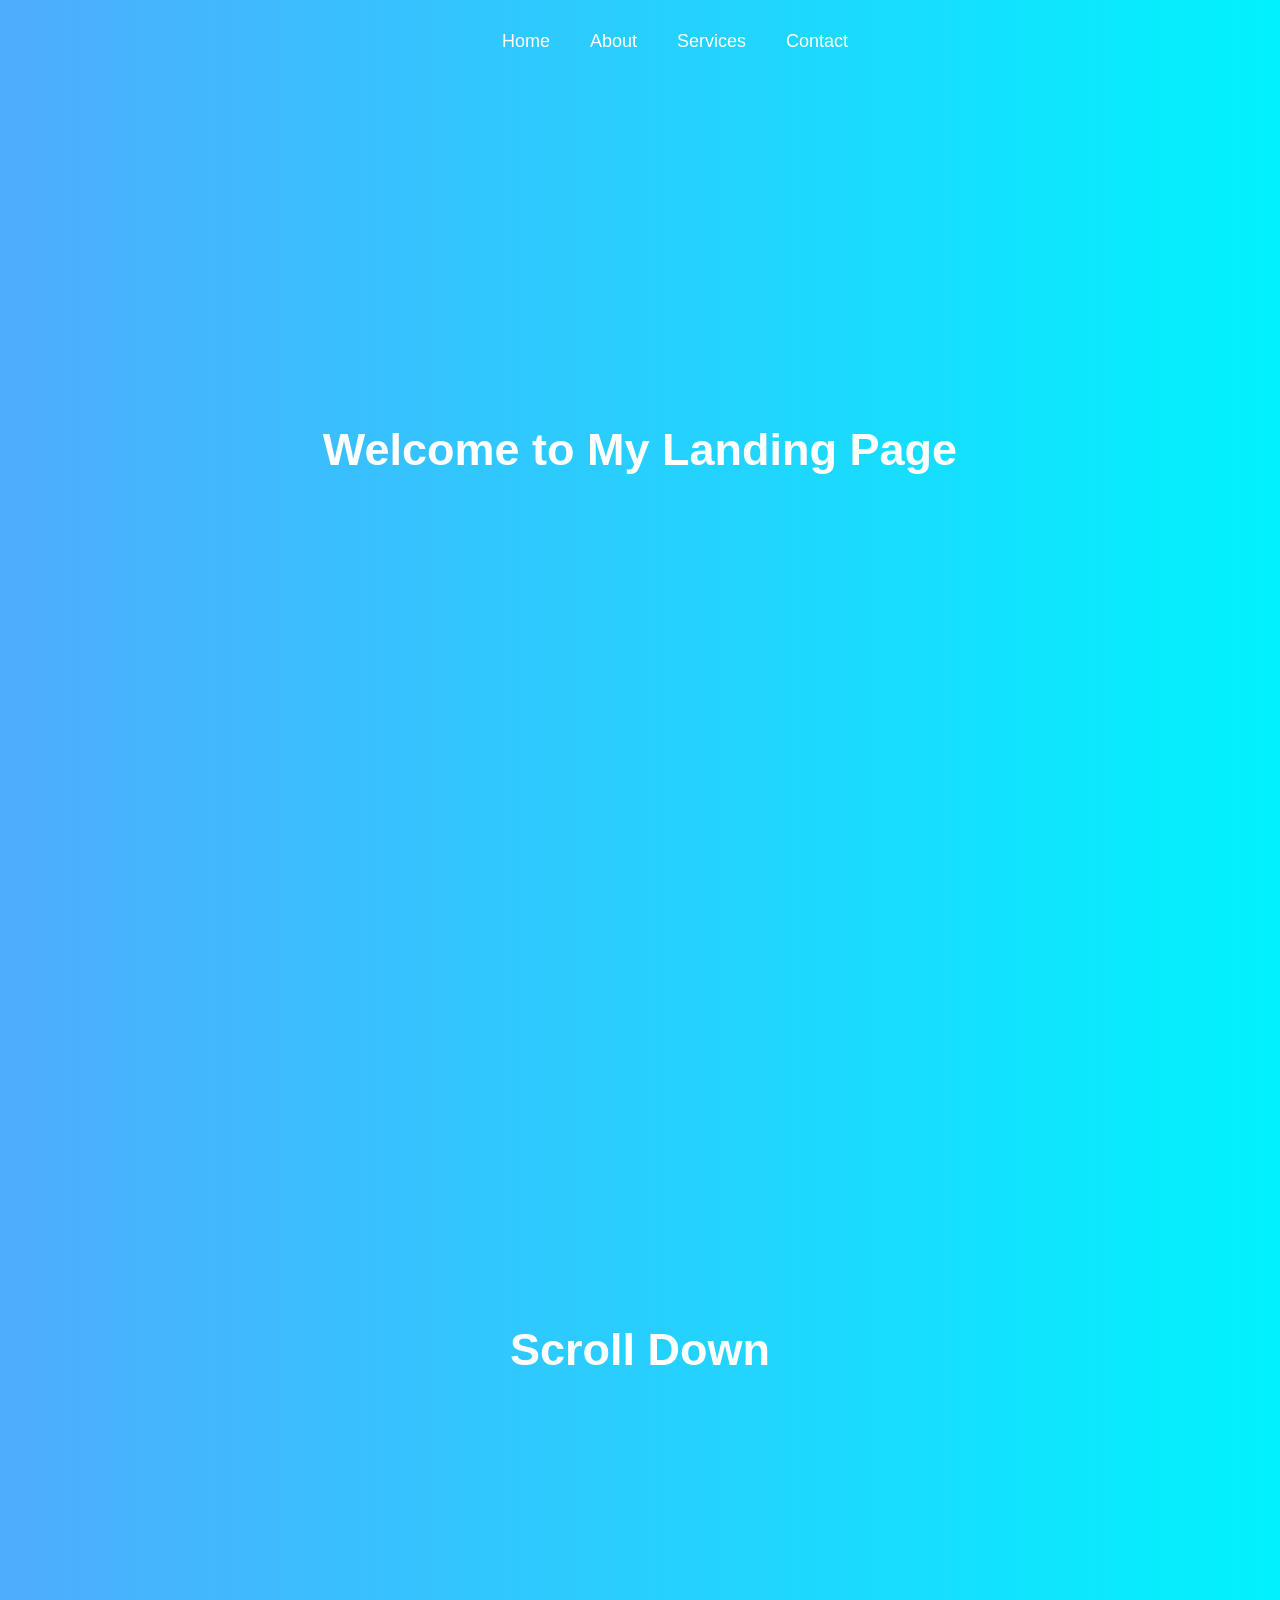
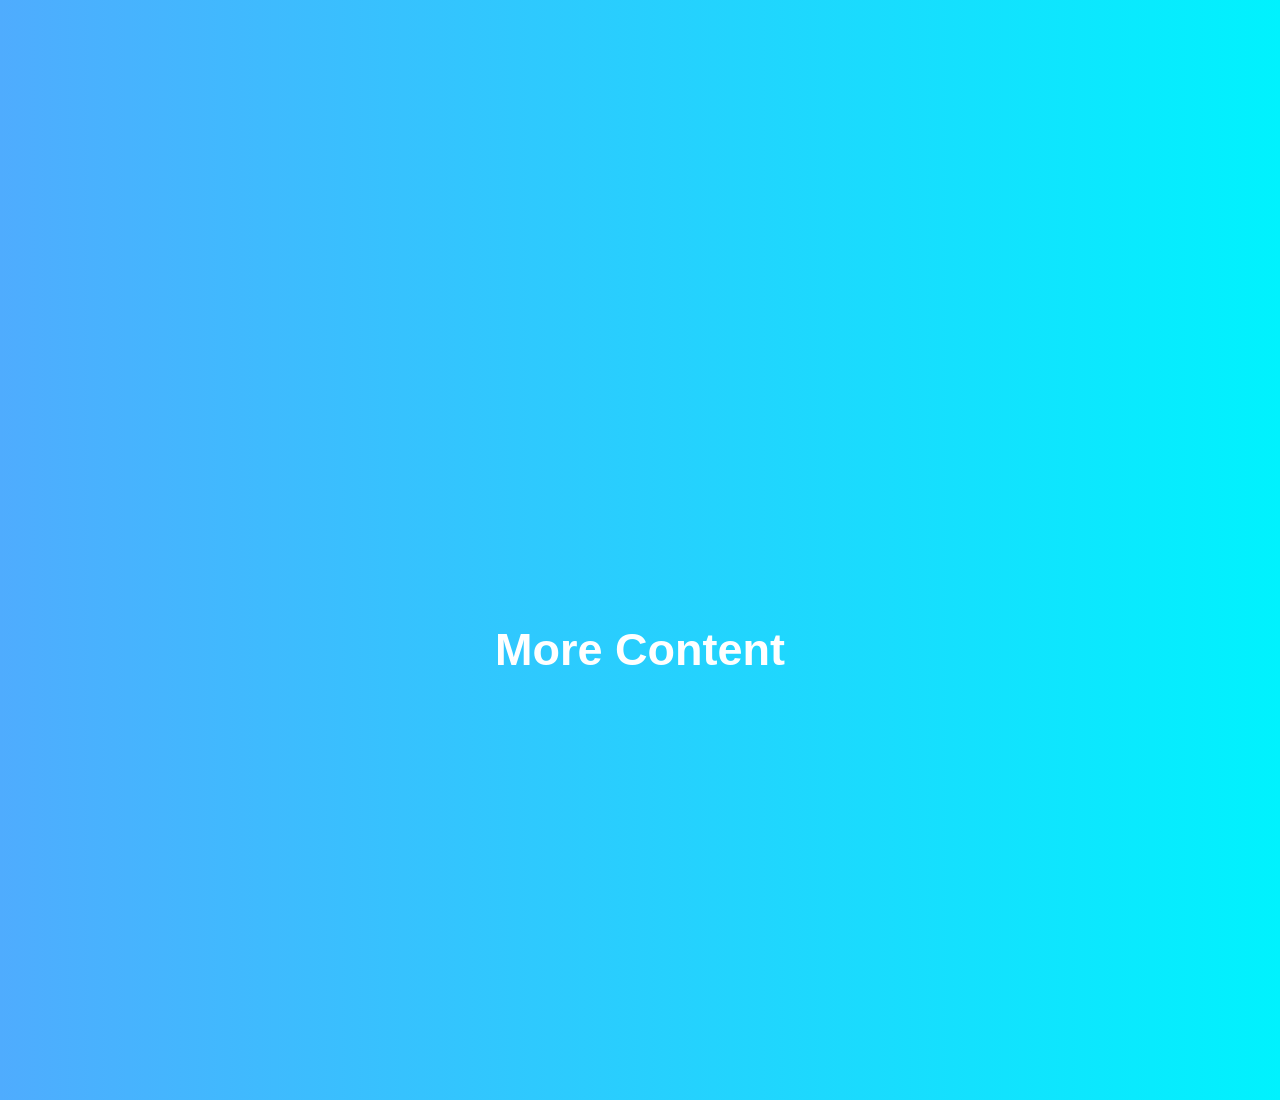
<file: task1-landing page/index.html>
<!DOCTYPE html>
<html>
<head>
    <title>Responsive Landing Page</title>
    <link rel="stylesheet" href="style.css">
</head>

<body>

<nav id="navbar">
    <ul>
        <li><a href="#">Home</a></li>
        <li><a href="#">About</a></li>
        <li><a href="#">Services</a></li>
        <li><a href="#">Contact</a></li>
    </ul>
</nav>

<section class="section">
    <h1>Welcome to My Landing Page</h1>
</section>

<section class="section">
    <h1>Scroll Down</h1>
</section>

<section class="section">
    <h1>More Content</h1>
</section>

<script src="script.js"></script>

</body>
</html>
</file>
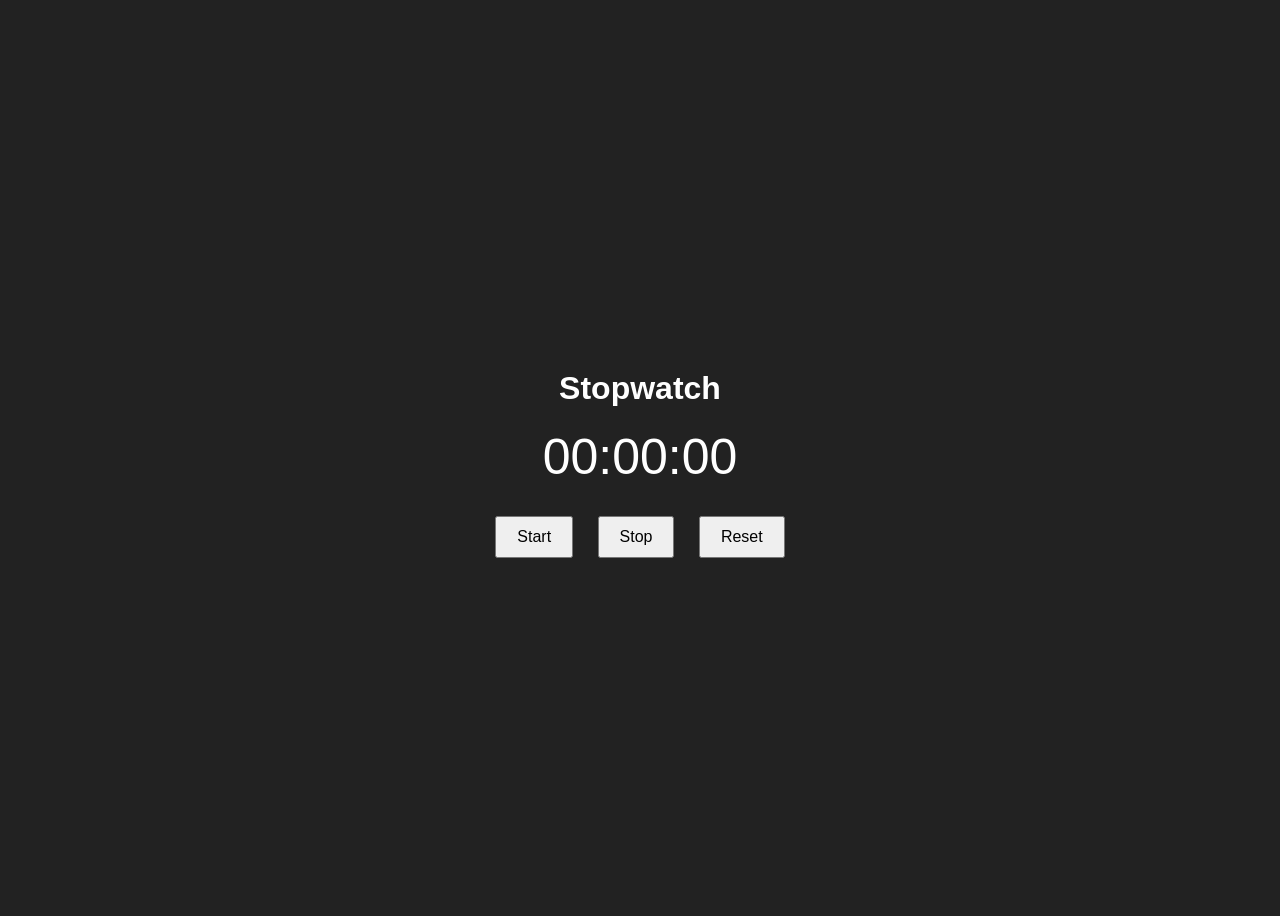
<file: task2- Stopwatch/index.html>
<!DOCTYPE html>
<html>
<head>
<title>Stopwatch</title>
<link rel="stylesheet" href="style.css">
</head>

<body>

<div class="container">

<h1>Stopwatch</h1>

<div id="time">
00:00:00
</div>

<div class="buttons">
<button onclick="start()">Start</button>
<button onclick="stop()">Stop</button>
<button onclick="reset()">Reset</button>
</div>

</div>

<script src="script.js"></script>

</body>
</html>
</file>
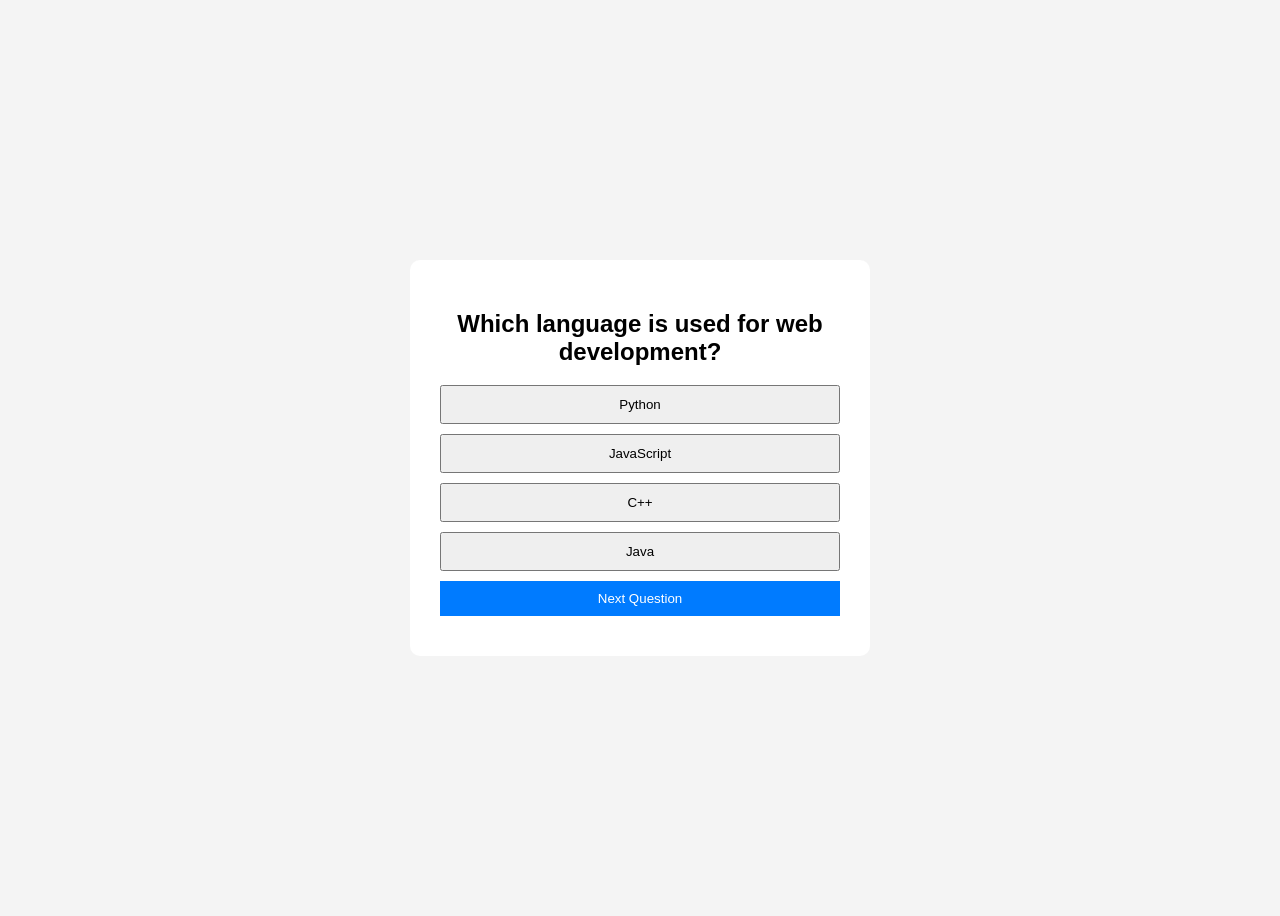
<file: task3-Quiz/index.html>
<!DOCTYPE html>
<html>
<head>
<title>Quiz App</title>
<link rel="stylesheet" href="style.css">
</head>

<body>

<div class="quiz-container">

<h2 id="question">Question</h2>

<div id="answers">
<button class="answer">Answer 1</button>
<button class="answer">Answer 2</button>
<button class="answer">Answer 3</button>
<button class="answer">Answer 4</button>
</div>

<button id="next">Next Question</button>

</div>

<script src="script.js"></script>

</body>
</html>
</file>
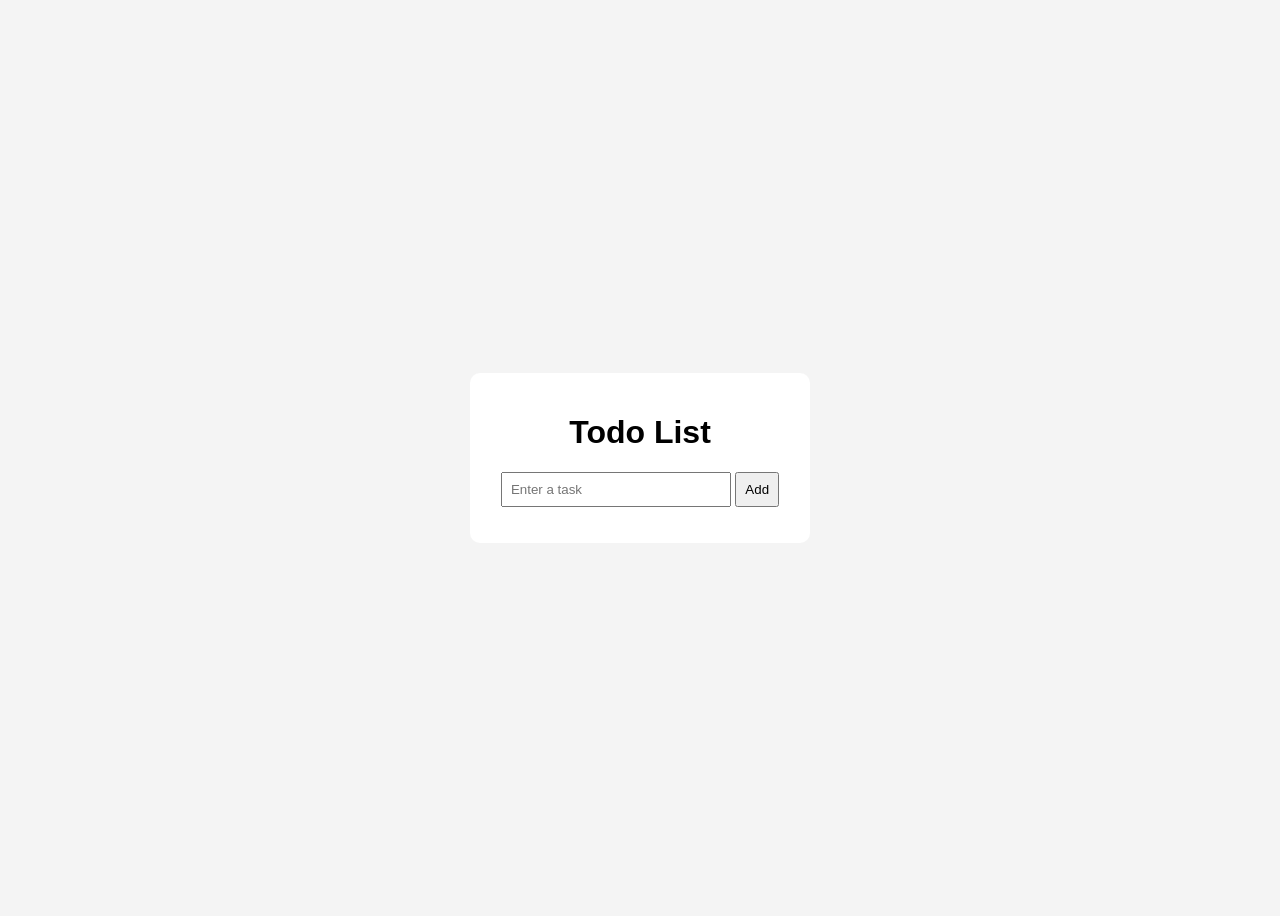
<file: task4-Todo/index.html>
<!DOCTYPE html>
<html>
<head>
<title>Todo App</title>
<link rel="stylesheet" href="style.css">
</head>

<body>

<div class="container">

<h1>Todo List</h1>

<input type="text" id="taskInput" placeholder="Enter a task">
<button onclick="addTask()">Add</button>

<ul id="taskList"></ul>

</div>

<script src="script.js"></script>

</body>
</html>
</file>
<file: task1-landing page/style.css>
body{
    margin:0;
    font-family:Arial;
}

#navbar{
    position:fixed;
    width:100%;
    background:transparent;
    padding:15px;
    transition:0.4s;
}

#navbar ul{
    display:flex;
    justify-content:center;
    list-style:none;
}

#navbar ul li{
    margin:0 20px;
}

#navbar ul li a{
    text-decoration:none;
    color:white;
    font-size:18px;
}

#navbar ul li a:hover{
    color:yellow;
}

.scrolled{
    background:black;
}

.section{
    height:100vh;
    background:linear-gradient(to right, #4facfe, #00f2fe);
    display:flex;
    justify-content:center;
    align-items:center;
    color:white;
    font-size:30px;
}
</file>
<file: task2- Stopwatch/style.css>
body{
font-family:Arial;
background:#222;
color:white;
display:flex;
justify-content:center;
align-items:center;
height:100vh;
}

.container{
text-align:center;
}

#time{
font-size:50px;
margin:20px;
}

button{
padding:10px 20px;
margin:10px;
font-size:16px;
cursor:pointer;
}
</file>
<file: task3-Quiz/style.css>
body{
font-family:Arial;
background:#f4f4f4;
display:flex;
justify-content:center;
align-items:center;
height:100vh;
}

.quiz-container{
background:white;
padding:30px;
border-radius:10px;
text-align:center;
width:400px;
}

button{
display:block;
width:100%;
padding:10px;
margin:10px 0;
cursor:pointer;
}

#next{
background:#007bff;
color:white;
border:none;
}
</file>
<file: task4-Todo/style.css>
body{
font-family:Arial;
background:#f4f4f4;
display:flex;
justify-content:center;
align-items:center;
height:100vh;
}

.container{
background:white;
padding:20px;
border-radius:10px;
width:300px;
text-align:center;
}

input{
padding:8px;
width:70%;
}

button{
padding:8px;
cursor:pointer;
}

ul{
list-style:none;
padding:0;
}

li{
padding:10px;
margin:5px;
background:#eee;
display:flex;
justify-content:space-between;
}
</file>
